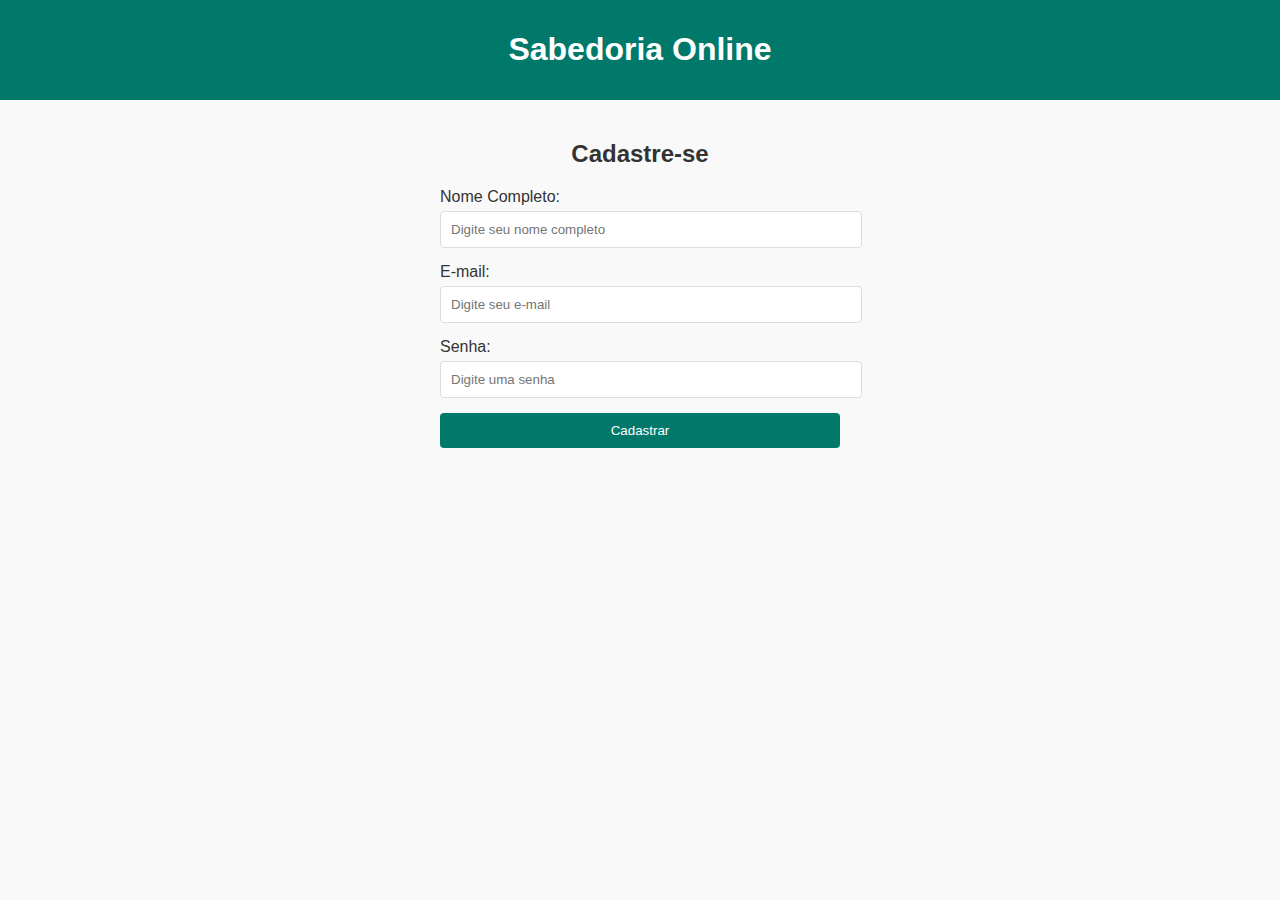
<file: index.html>
<!DOCTYPE html>
<html lang="pt-br">
<head>
  <meta charset="UTF-8">
  <meta name="viewport" content="width=device-width, initial-scale=1.0">
  <title>Cadastro - Sabedoria Online</title>
  <link rel="stylesheet" href="styles.css">
</head>
<body>
  <header>
    <h1>Sabedoria Online</h1>
  </header>

  <section id="cadastro">
    <h2>Cadastre-se</h2>
    <form id="form-cadastro">
      <label for="nome">Nome Completo:</label>
      <input type="text" id="nome" name="nome" placeholder="Digite seu nome completo" required>
      
      <label for="email">E-mail:</label>
      <input type="email" id="email" name="email" placeholder="Digite seu e-mail" required>
      
      <label for="senha">Senha:</label>
      <input type="password" id="senha" name="senha" placeholder="Digite uma senha" required>
      
      <button type="submit" id="btn-cadastrar">Cadastrar</button>
    </form>
    <p id="mensagem-erro" style="color: red; display: none;">Este e-mail já está cadastrado com uma senha diferente. Tente outro e-mail.</p>
  </section>

  <script>
    document.getElementById('form-cadastro').addEventListener('submit', (event) => {
      event.preventDefault(); // Evita o envio padrão do formulário

      const nome = document.getElementById('nome').value.trim();
      const email = document.getElementById('email').value.trim();
      const senha = document.getElementById('senha').value.trim();
      const mensagemErro = document.getElementById('mensagem-erro');

      // Obtém os dados armazenados no LocalStorage
      const usuarios = JSON.parse(localStorage.getItem('usuarios')) || {};

      // Verifica se o e-mail já existe com uma senha diferente
      if (usuarios[email] && usuarios[email] !== senha) {
        mensagemErro.style.display = 'block'; // Exibe a mensagem de erro
        return;
      }

      // Armazena o e-mail e senha no LocalStorage
      usuarios[email] = senha;
      localStorage.setItem('usuarios', JSON.stringify(usuarios));

      // Redireciona para a página de login
      window.location.href = `login.html?email=${encodeURIComponent(email)}&senha=${encodeURIComponent(senha)}`;
    });
  </script>
</body>
</html>
</file>
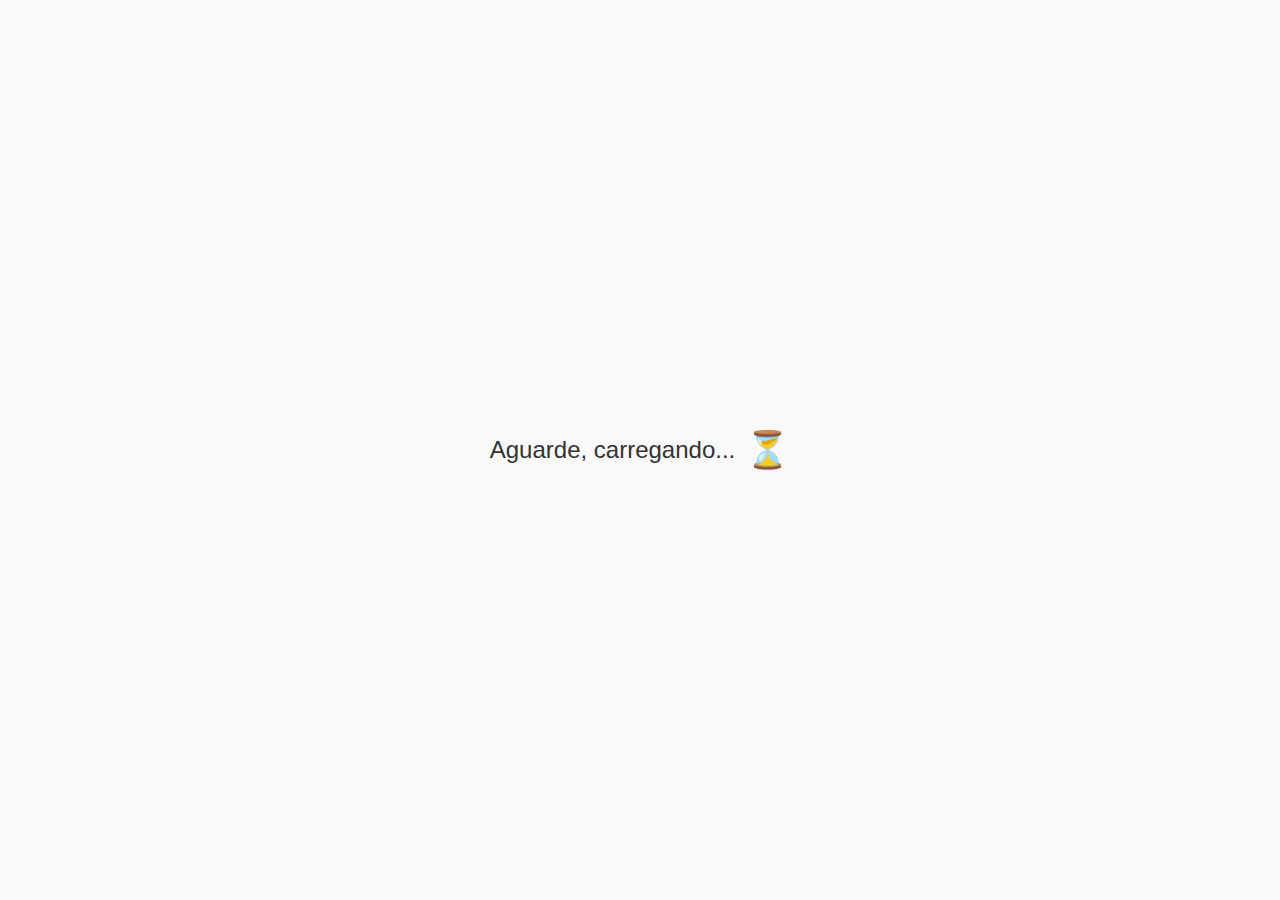
<file: final.html>
<!DOCTYPE html>
<html lang="pt-br">
<head>
  <meta charset="UTF-8">
  <meta name="viewport" content="width=device-width, initial-scale=1.0">
  <title>Carregando - Sabedoria Online</title>
  <link rel="stylesheet" href="styles.css">
  <style>
    #loading {
      font-size: 24px;
      display: flex;
      justify-content: center;
      align-items: center;
      height: 100vh;
    }

    #loading span {
      margin-left: 10px;
      font-size: 36px;
      animation: spin 1s linear infinite;
    }

    @keyframes spin {
      0% { transform: rotate(0deg); }
      100% { transform: rotate(360deg); }
    }
  </style>
</head>
<body>

  <div id="loading">
    <p>Aguarde, carregando...</p>
    <span>⏳</span>
  </div>

  <script>
    // Função que redireciona após 3 segundos
    setTimeout(function() {
      window.location.href = "produtos.html"; // Redireciona para a página de produtos
    }, 3000); // 3 segundos de espera
  </script>

</body>
</html>
</file>
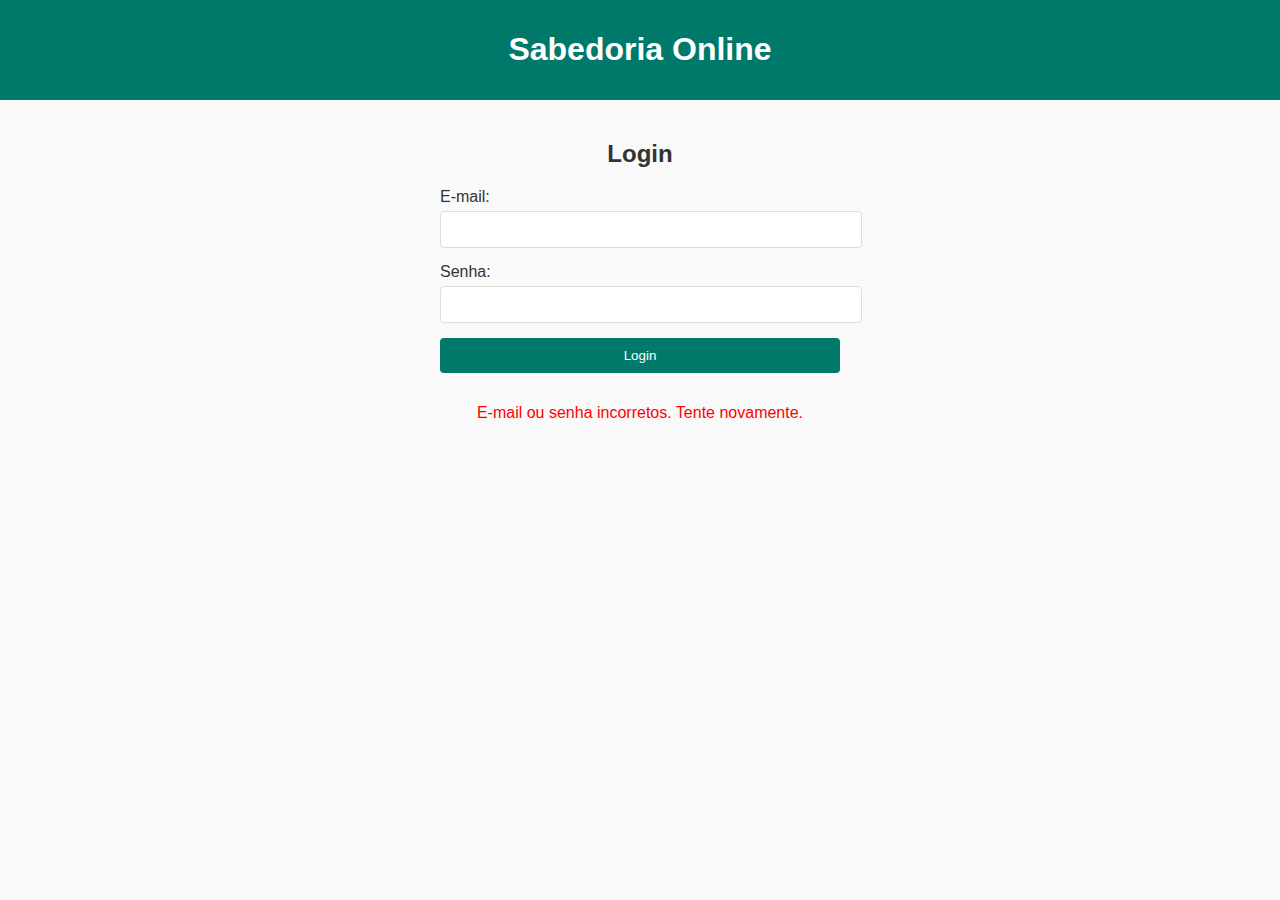
<file: login.html>
<!DOCTYPE html>
<html lang="pt-br">
<head>
  <meta charset="UTF-8">
  <meta name="viewport" content="width=device-width, initial-scale=1.0">
  <title>Login - Sabedoria Online</title>
  <link rel="stylesheet" href="styles.css">
</head>
<body>
  <header>
    <h1>Sabedoria Online</h1>
  </header>

  <section id="login">
    <h2>Login</h2>
    <form id="form-login" action="final.html">
      <label for="email">E-mail:</label>
      <input type="email" id="email" name="email" required>
      
      <label for="senha">Senha:</label>
      <input type="password" id="senha" name="senha" required>
      
      <button type="submit" id="btn-login" disabled>Login</button>
    </form>
    <p id="mensagem-erro" style="color: red; display: none;">E-mail ou senha incorretos. Tente novamente.</p>
  </section>

  <script>
    // Obtém os parâmetros do URL
    const params = new URLSearchParams(window.location.search);
    const emailCadastrado = params.get('email');
    const senhaCadastrada = params.get('senha');

    // Seleciona elementos do formulário
    const emailInput = document.getElementById('email');
    const senhaInput = document.getElementById('senha');
    const loginButton = document.getElementById('btn-login');
    const mensagemErro = document.getElementById('mensagem-erro');

    // Obtém os dados do LocalStorage
    const usuarios = JSON.parse(localStorage.getItem('usuarios')) || {};

    // Preenche os campos automaticamente
    if (emailCadastrado && senhaCadastrada) {
      emailInput.value = emailCadastrado;
      senhaInput.value = senhaCadastrada;
    }

    // Valida os campos de login
    function validarLogin() {
      const email = emailInput.value.trim();
      const senha = senhaInput.value.trim();

      if (usuarios[email] === senha) {
        loginButton.disabled = false;
        mensagemErro.style.display = "none";
      } else {
        loginButton.disabled = true;
        mensagemErro.style.display = "block"; // Mostra mensagem de erro
      }
    }

    // Eventos para validar enquanto o cliente digita
    emailInput.addEventListener('input', validarLogin);
    senhaInput.addEventListener('input', validarLogin);

    // Validação inicial ao carregar a página
    validarLogin();
  </script>
</body>
</html>
</file>
<file: styles.css>
/* Geral */
body {
  font-family: 'Arial', sans-serif;
  margin: 0;
  padding: 0;
  background: #f9f9f9;
  color: #333;
}

header {
  background: #00796b;
  color: white;
  padding: 10px 0;
  text-align: center;
}

header h1 {
  font-size: 2em;
}

section {
  padding: 20px;
  text-align: center;
}

form {
  max-width: 400px;
  margin: 0 auto;
  text-align: left;
}

form label {
  display: block;
  margin-bottom: 5px;
}

form input, form button {
  width: 100%;
  padding: 10px;
  margin-bottom: 15px;
  border: 1px solid #ddd;
  border-radius: 4px;
}

form button {
  background: #00796b;
  color: white;
  border: none;
  cursor: pointer;
}

form button:hover {
  background: #005f56;
}
</file>
